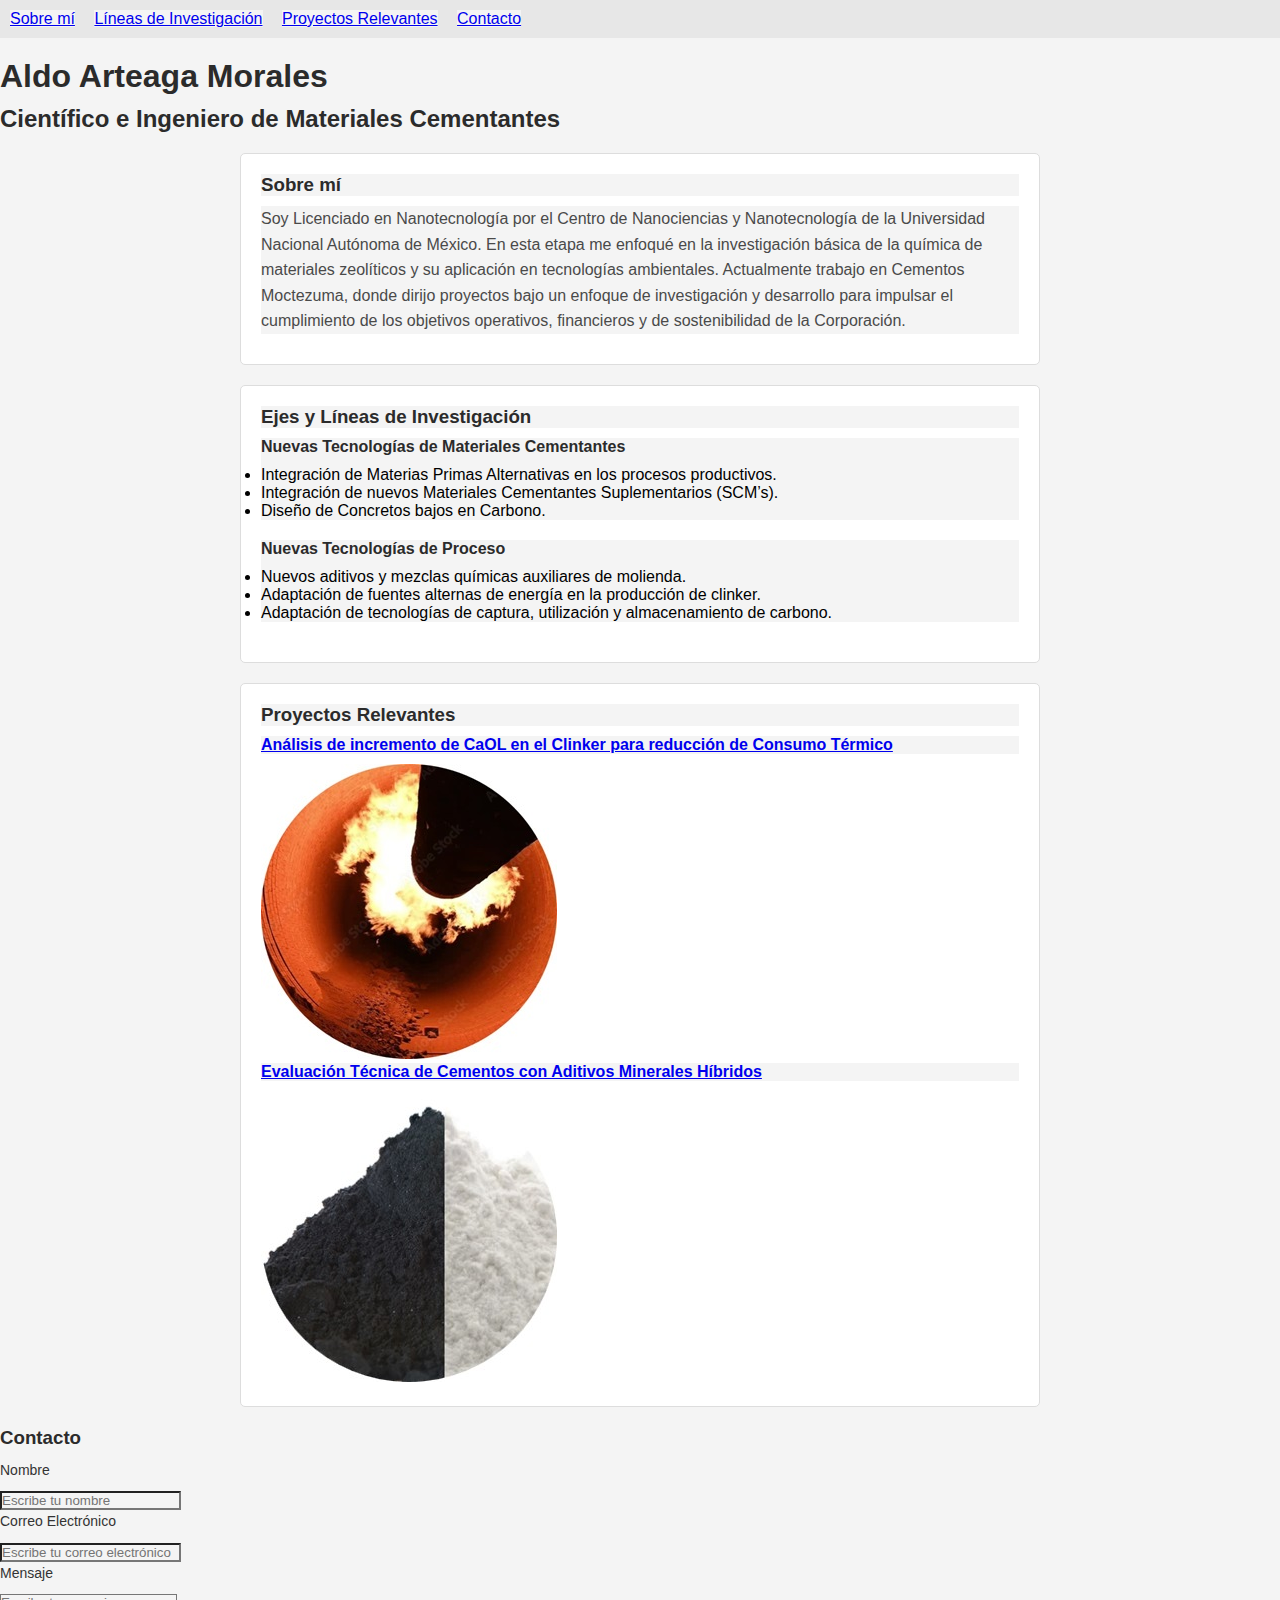
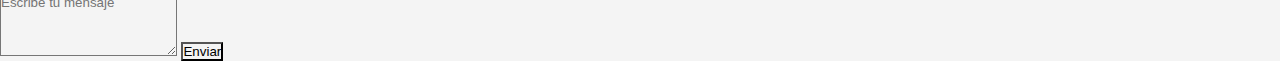
<file: index.html>
<!DOCTYPE html>
<html lang="en">
<head>
    <meta charset="UTF-8">
    <meta name="viewport" content="width=device-width, initial-scale=1.0">
    <title>Aldo Arteaga - Página Web Profesional</title>
    <link rel="stylesheet" href="styles.css">
</head>
<body>
    <nav>
        <ul>
            <li><a href="#sobre-mi">Sobre mí</a></li>
            <li><a href="#lineas-investigacion">Líneas de Investigación</a></li>
            <li><a href="#proyectos-relevantes">Proyectos Relevantes</a></li>
            <li><a href="#contacto">Contacto</a></li>
        </ul>
    </nav>
    
    <main>
        <header>
            <h1>Aldo Arteaga Morales</h1>
            <h2>Científico e Ingeniero de Materiales Cementantes</h2>
        </header>

        <section>
            <h3>Sobre mí</h3>
            <p>Soy Licenciado en Nanotecnología por el Centro de Nanociencias y Nanotecnología de la Universidad Nacional Autónoma de México. En esta etapa me enfoqué en la investigación básica de la química de materiales zeolíticos y su aplicación en tecnologías ambientales. Actualmente trabajo en Cementos Moctezuma, donde dirijo proyectos bajo un enfoque de investigación y desarrollo para impulsar el cumplimiento de los objetivos operativos, financieros y de sostenibilidad de la Corporación.</p>
        </section>

        
        <section>
            <h3>Ejes y Líneas de Investigación</h3>
            <article>
                <h4>Nuevas Tecnologías de Materiales Cementantes</h4>
                <ul>
                    <li>Integración de Materias Primas Alternativas en los procesos productivos.</li>
                    <li>Integración de nuevos Materiales Cementantes Suplementarios (SCM’s).</li>
                    <li>Diseño de Concretos bajos en Carbono.</li>
                </ul>
            </article>

            <article>
                <h4>Nuevas Tecnologías de Proceso</h4>
                <ul>
                    <li>Nuevos aditivos y mezclas químicas auxiliares de molienda.</li>
                    <li>Adaptación de fuentes alternas de energía en la producción de clinker.</li>
                    <li>Adaptación de tecnologías de captura, utilización y almacenamiento de carbono.</li>
                </ul>
            </article>
        </section>

        <section>
            <h3>Proyectos Relevantes</h3>
            <h4><a href="CaOLHornos.html">Análisis de incremento de CaOL en el Clinker para reducción de Consumo Térmico</a></h4>
                <img src="CaOL.jpg" alt="Interior de un Horno de Clinker">


            <h4><a href="Aditivos.html">Evaluación Técnica de Cementos con Aditivos Minerales Híbridos</a></h4>
                <img src="Aditivos.jpg" alt="Muestras de aditivos de cemento en forma de polvos">
        </section>


        <footer class="contacto">
            <form>
                <h3>Contacto</h3>
                <p><label for="nombre">Nombre</label></p>
                <input type="text" id="nombre" name="nombre" placeholder="Escribe tu nombre" required>
        
                <p><label for="email">Correo Electrónico</label></p>
                <input type="email" id="email" name="email" placeholder="Escribe tu correo electrónico" required>
        
                <p><label for="mensaje">Mensaje</label></p>
                <textarea id="mensaje" name="mensaje" rows="4" placeholder="Escribe tu mensaje" required></textarea>
        
                <button type="submit">Enviar</button>
            </form>
        </footer>
    </main>
</body>
</html>
</file>
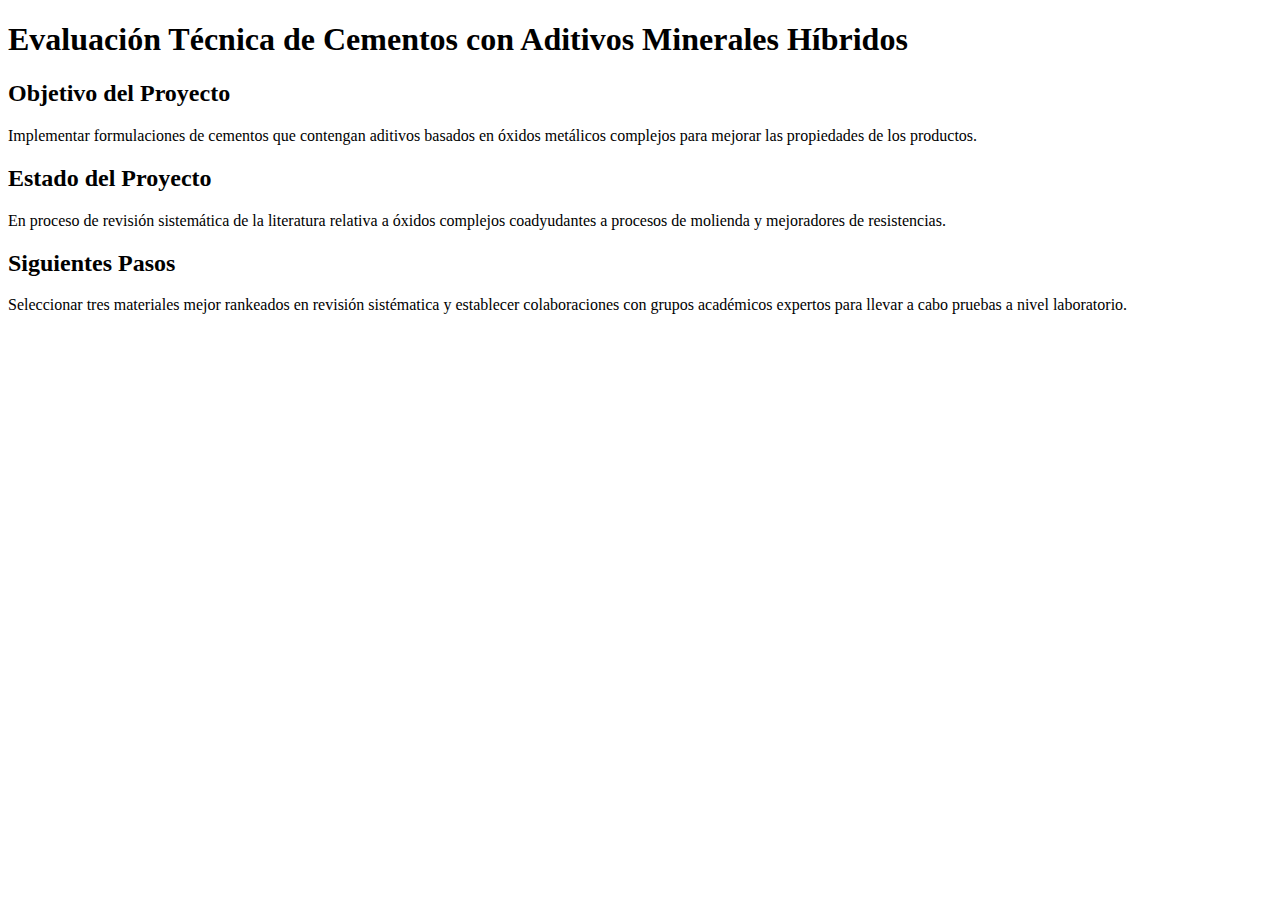
<file: Aditivos.html>
<!DOCTYPE html>
<html lang="en">
<head>
    <meta charset="UTF-8">
    <meta name="viewport" content="width=device-width, initial-scale=1.0">
    <title>Proyecto Aditivos Híbridos para Cementos</title>
</head>
<body>
    <main>
        <header>
            <h1>Evaluación Técnica de Cementos con Aditivos Minerales Híbridos</h1>
        </header>

        <section>
            <h2>Objetivo del Proyecto</h2>
            <p>Implementar formulaciones de cementos que contengan aditivos basados en óxidos metálicos complejos para mejorar las propiedades de los productos.</p>
        </section>

        <section>
            <h2>Estado del Proyecto</h2>
            <p>En proceso de revisión sistemática de la literatura relativa a óxidos complejos coadyudantes a procesos de molienda y mejoradores de resistencias.</p>
        </section>

        <section>
            <h2>Siguientes Pasos</h2>
            <p>Seleccionar tres materiales mejor rankeados en revisión sistématica y establecer colaboraciones con grupos académicos expertos para llevar a cabo pruebas a nivel laboratorio.</p>
        </section>
    </main>
</body>
</html>
</file>
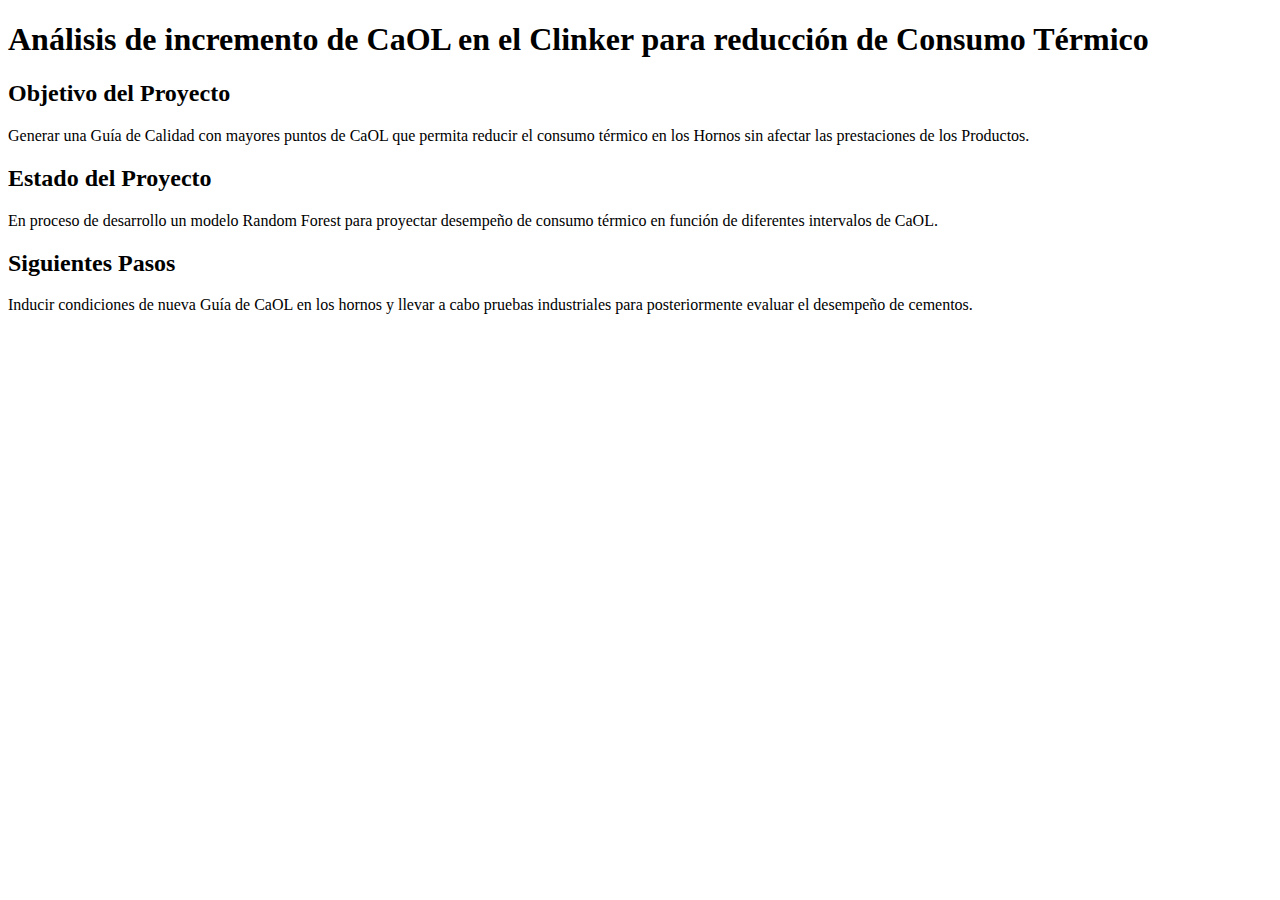
<file: CaOLHornos.html>
<!DOCTYPE html>
<html lang="en">
<head>
    <meta charset="UTF-8">
    <meta name="viewport" content="width=device-width, initial-scale=1.0">
    <title>Proyecto CaOL Hornos</title>
</head>
<body>
    <main>
        <header>
            <h1>Análisis de incremento de CaOL en el Clinker para reducción de Consumo Térmico</h1>
        </header>

        <section>
            <h2>Objetivo del Proyecto</h2>
            <p>Generar una Guía de Calidad con mayores puntos de CaOL que permita reducir el consumo térmico en los Hornos sin afectar las prestaciones de los Productos.</p>
        </section>

        <section>
            <h2>Estado del Proyecto</h2>
            <p>En proceso de desarrollo un modelo Random Forest para proyectar desempeño de consumo térmico en función de diferentes intervalos de CaOL.</p>
        </section>

        <section>
            <h2>Siguientes Pasos</h2>
            <p>Inducir condiciones de nueva Guía de CaOL en los hornos y llevar a cabo pruebas industriales para posteriormente evaluar el desempeño de cementos.</p>
        </section>
    </main>
</body>
</html>
</file>
<file: styles.css>
/* Selector Universal */
* {
    margin: 0;
    padding: 0;
    box-sizing: border-box;
    font-family: 'Arial', sans-serif;
    background-color: #f4f4f4; /* Paleta de colores del sitio de referencia */
}

/* Selectores de Elementos */
h1, h2, h3, h4 {
    color: #2b2b2b; /* Texto oscuro */
    margin-bottom: 10px;
}

p {
    color: #4a4a4a; /* Texto ligeramente más claro */
    line-height: 1.6;
    margin-bottom: 10px;
}

/* Selector de clase para los párrafos en la sección de "Contacto" */
footer.contacto p {
    color: #333333; /* Color más intenso para dar importancia */
    font-size: 14px;
}

/* Selector de ID para la sección de "Proyectos Relevantes" */
#proyectos-relevantes {
    background-color: #ffffff; /* Fondo blanco */
    padding: 20px;
    border: 1px solid #ddd; /* Bordes sutiles */
    border-radius: 5px;
}

/* display: inline */
nav ul li {
    display: inline;
    margin-right: 15px;
}

/* display: block */
nav ul {
    display: block;
    background-color: #e7e7e7;
    padding: 10px;
    margin-bottom: 20px;
}

/* Estilo para las secciones principales */
section {
    margin: 20px auto;
    padding: 20px;
    max-width: 800px;
    background-color: #ffffff;
    border: 1px solid #ddd;
    border-radius: 5px;
}

/* Espaciado entre listas de artículos */
section article {
    margin-bottom: 20px;
}

/* Espaciado entre títulos e imágenes en "Proyectos Relevantes" */
#proyectos-relevantes h4 {
    margin-bottom: 10px;
}

#proyectos-relevantes img {
    display: block;
    margin-bottom: 20px;
    max-width: 100%;
    height: auto;
}

/* Hover para el botón de enviar */
button:hover {
    background-color: #007BFF; /* Azul brillante para resaltar */
    color: white;
    cursor: pointer;
    transition: background-color 0.3s ease;
}
</file>
